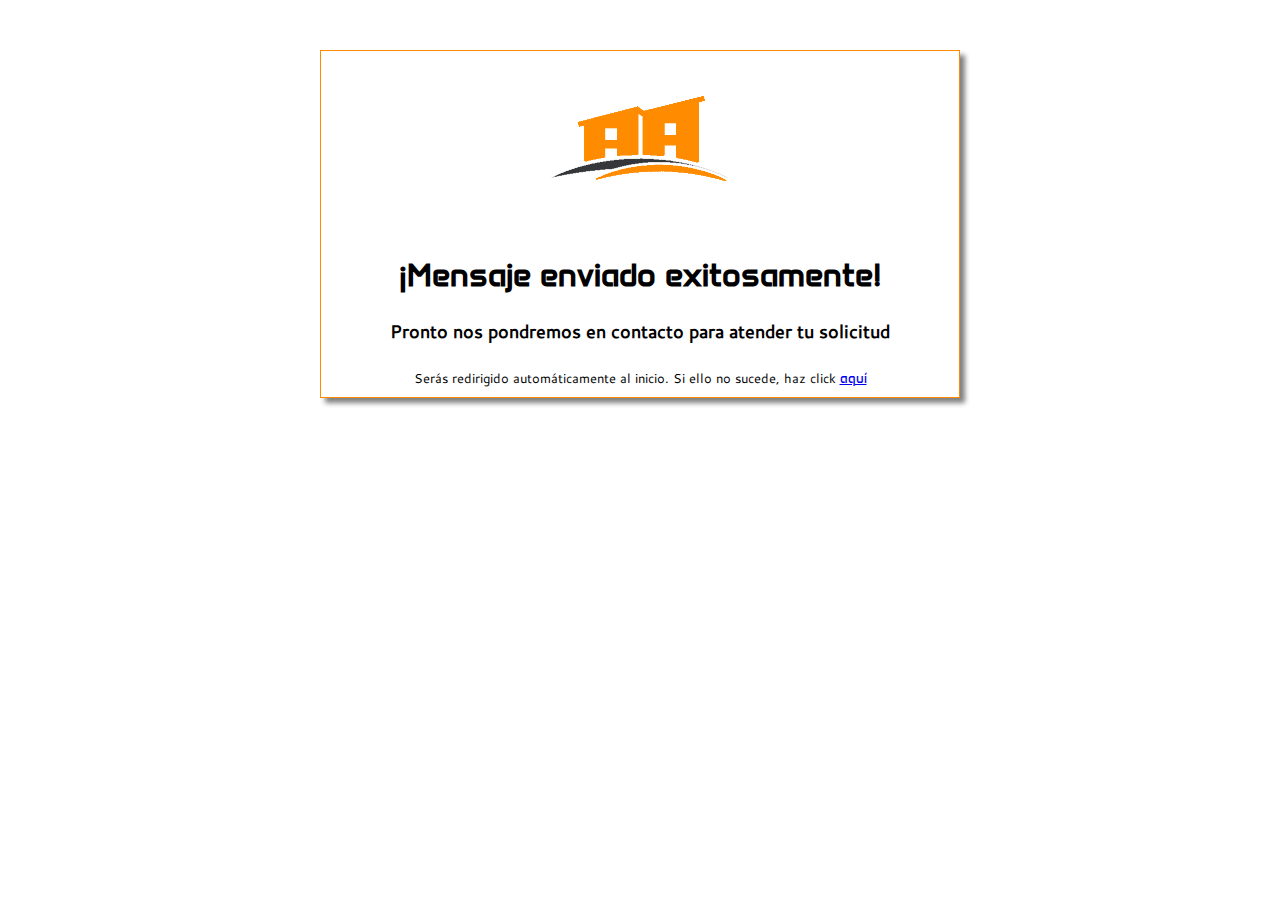
<file: pages/exito.html>
<!DOCTYPE html>
<html lang="en">
<head>
    <meta charset="UTF-8">
    <meta http-equiv="X-UA-Compatible" content="IE=edge">
    <meta name="viewport" content="width=device-width, initial-scale=1.0">
    <!-- Conexión con .css -->
    <link rel="stylesheet" href="../css/styles.css">
    <!-- Título de la página en pestañas -->
    <title>AA - Estudio técnico de arquitectura</title>
    <!-- Ícono de la página -->
    <link rel="icon" type="image/png" href="../img/star.ico">
</head>
<body>
    <section class="success">
        <div class="success-logo">
            <img src="../img/logotop.png" alt="Logo de la página">
        </div>
        <h1 class="success-item">
            ¡Mensaje enviado exitosamente!
        </h1>
        <h2 class="success-item">
            Pronto nos pondremos en contacto para atender tu solicitud
        </h2>
        <p class="success-item">
            Serás redirigido automáticamente al inicio. Si ello no sucede, haz click <span class="success-redirect"><a href="../index.html">aquí</a></span>
        </p>
    </section>
    <script>
        // Función para redirigir a la página de inicio después de cierto tiempo
        function loadIndex() {
            setTimeout(function() {
                window.location.href = "../index.html";
            }, 5000);
        }
        // Llmado a la función para cargar automáticamente index.html
        window.onload = loadIndex;
    </script>
</body>
</html>
</file>
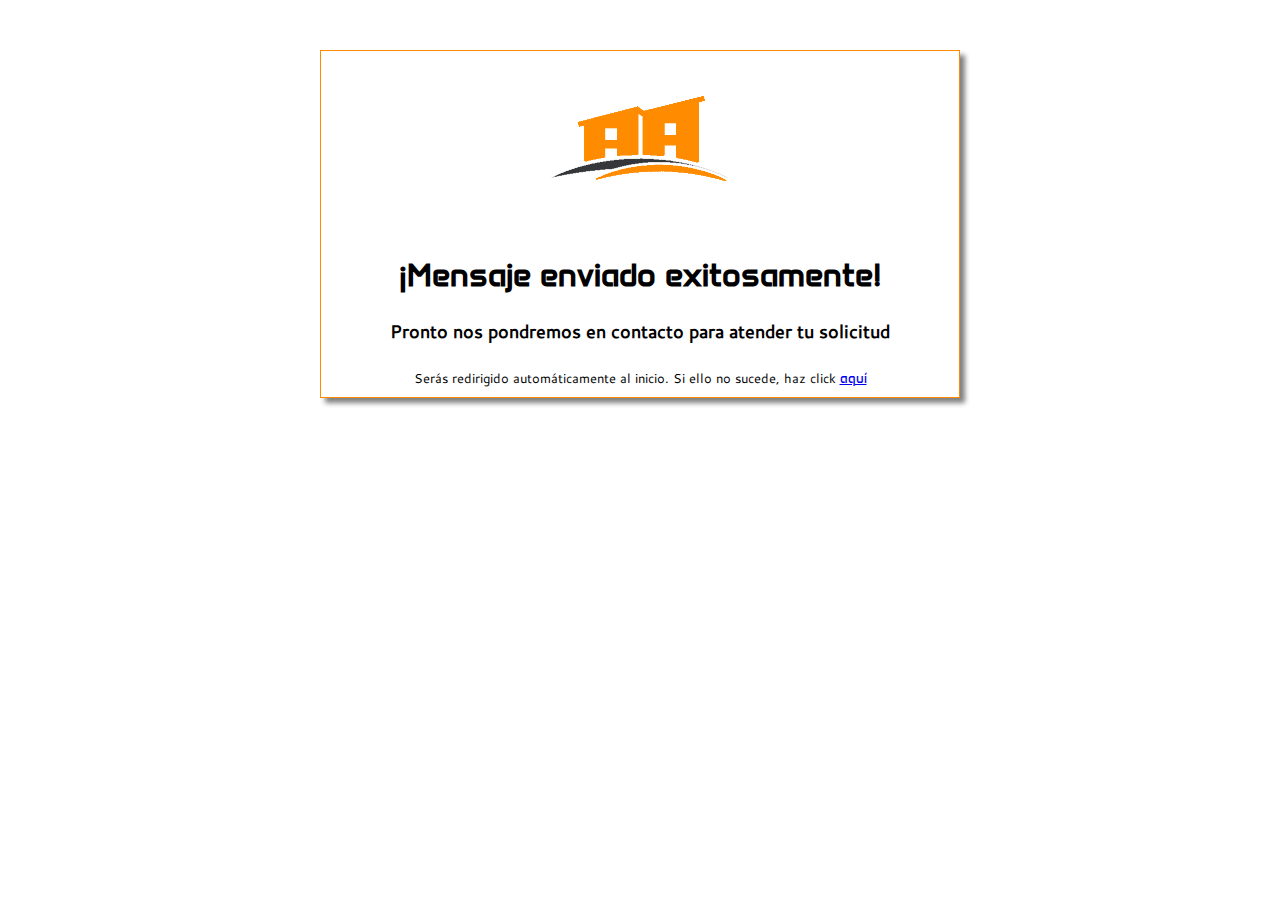
<file: pages/success.html>
<!DOCTYPE html>
<html lang="en">
<head>
    <meta charset="UTF-8">
    <meta http-equiv="X-UA-Compatible" content="IE=edge">
    <meta name="viewport" content="width=device-width, initial-scale=1.0">
    
    <!-- SEO -->
    <meta name="description" content="¡Gracias por ponerte en contacto con nosotros!">
    <meta name="keywords" content="estudio de arquitectura, contacto, éxito, mensaje enviado, formulario, mensaje recibido">

    <!-- Conexión con .css -->
    <link rel="stylesheet" href="../css/styles.css">

    <!-- Título de la página en pestañas -->
    <title>AA - Estudio técnico de arquitectura</title>
    <!-- Ícono de la página -->
    <link rel="icon" type="image/png" href="../img/star.ico">
</head>
<body>
    <section class="success">
        <div class="success-logo">
            <img src="../img/logotop.png" alt="Logo de la página">
        </div>
        <h1 class="success-item">
            ¡Mensaje enviado exitosamente!
        </h1>
        <h2 class="success-item">
            Pronto nos pondremos en contacto para atender tu solicitud
        </h2>
        <p class="success-item">
            Serás redirigido automáticamente al inicio. Si ello no sucede, haz click <span class="success-redirect"><a href="../index.html">aquí</a></span>
        </p>
    </section>
    <script>
        // Función para redirigir a la página de inicio después de cierto tiempo
        function loadIndex() {
            setTimeout(function() {
                window.location.href = "../index.html";
            }, 5000);
        }
        // Llmado a la función para cargar automáticamente index.html
        window.onload = loadIndex;
    </script>
</body>
</html>
</file>
<file: css/styles.css>
@charset "UTF-8";
/* Fuentes utilizadas en el proyecto */
@font-face {
  font-family: "anta";
  src: url(../fonts/Anta/Anta-Regular.ttf);
}
@font-face {
  font-family: "cantarell";
  src: url(../fonts/Cantarell/Cantarell-Regular.ttf);
}
/* Selector universal */
* {
  margin: 0;
  padding: 0;
  box-sizing: border-box;
  /* Se aplica font-family: "anta" a todo el proyecto. Con html {} lo pisaba Bootstrap */
  font-family: "anta";
}

/* Elimina el color predeterminado de los enlaces ya visitados */
a:visited {
  color: currentColor;
}

/* Estilos generales ------------------------------------------------------------------------------------------ */
/* Para resaltar el fondo de los links al pasar el ratón sobre ellos */
.highlight:hover {
  background-color: #ff8c00;
  transition: background-color 0.5s ease;
}

.detail {
  color: #ff8c00;
}

.bold {
  font-family: "cantarell";
  font-weight: bold;
}

/* Estilos de títulos de páginas */
.page-title {
  font-family: "anta";
  font-weight: bold;
  font-size: 1.5em;
  padding: 0px 0px 10px 30px;
  margin: 0;
}

/* Fuente para todas las etiquetas <p> */
p {
  font-family: "cantarell";
}

/* Media query para celulares */
@media only screen and (max-width: 480px) {
  .page-title {
    font-size: 1.2em;
    padding-left: 10px;
  }
}
/* Media query para tablets */
@media only screen and (max-width: 991px) and (min-width: 481px) {
  .page-title {
    padding-left: 15px;
    font-size: 1.2em;
  }
}
/* Estilos de header ------------------------------------------------------------------------------------------ */
/* Altura para el header pre-establecida para evitar errores de visualización */
header {
  height: 100px;
}
header .navbar .container-fluid .navbar-title {
  display: flex;
  justify-content: center;
  align-items: center;
}
header .navbar .container-fluid .navbar-title .logo {
  /* Tamaño del logo en Navbar (sólo desktop) */
  width: 100px;
}
header .navbar .container-fluid .navbar-title .title {
  /* Estilos para el título, pisando los asignados por Bootstrap */
  font-size: 1.5em;
  font-weight: bold;
  margin: 0;
}
header .navbar .container-fluid .navbar-title .mobile, header .navbar .container-fluid .navbar-title .tablet {
  /* Oculta el título de la página que sólo se verá en versiones mobile o tablet */
  display: none;
}
header .navbar .container-fluid .hamburger {
  /* Estilos para el menú hamburguesa que sólo será visible en tablet y mobile */
  border: none;
  font-size: 1.5em;
  font-weight: bold;
  color: black;
  margin-right: 15px;
}
header .navbar .container-fluid .collapsing {
  /* Estilos para el menú hamburguesa desplegable cuando está en transición */
  display: flex;
  justify-content: center;
  align-items: center;
}
header .navbar .container-fluid .show {
  /* Estilos para el menú hamburguesa cuando está visible */
  display: flex;
  justify-content: center;
  align-items: center;
}
header .navbar .container-fluid .navbar-links {
  justify-content: right;
}
header .navbar .container-fluid .navbar-links .navbar-nav .nav-item .nav-link {
  /* Separación y color de enlaces */
  color: black;
  margin: 0px 1rem;
}

/* Media query del header para celulares */
@media only screen and (max-width: 480px) {
  header {
    /* En Mobile el navbar se mostrará en tamaño más pequeño */
    height: 50px;
  }
  header .navbar .container-fluid .navbar-title {
    height: 50px;
    margin-left: 15px;
  }
  header .navbar .container-fluid .navbar-title .mobile {
    /* Toda etiqueta con la propiedad .mobile se hará visible */
    display: block;
    font-weight: bold;
    font-size: 1.5em;
    color: black;
    text-decoration: none;
  }
  header .navbar .container-fluid .navbar-title img {
    display: none;
  }
  header .navbar .container-fluid .navbar-title .title {
    display: none;
  }
  header .navbar .container-fluid .navbar-links {
    /* Centrado de los enlaces dentro del menú hamburguesa */
    justify-content: center;
    padding: 15px 0;
  }
  header .navbar .container-fluid .navbar-links .navbar-nav .nav-item {
    text-align: center;
    padding-top: 5px;
  }
}
/* Media query del header para tablets */
@media only screen and (max-width: 991px) and (min-width: 481px) {
  header {
    /* En tablet el Navbar tendrá un tamaño mediano */
    height: 75px;
  }
  header .navbar .container-fluid .navbar-title .logo {
    height: 75px;
    width: 75px;
  }
  header .navbar .container-fluid .navbar-title .title {
    display: none;
  }
  header .navbar .container-fluid .navbar-title .tablet {
    /* Toda etiqueta con la propiedad .tablet se hará visible */
    display: block;
    text-decoration: none;
  }
  header .navbar .container-fluid .navbar-title .tablet h2 {
    font-weight: bold;
    font-size: 1.5em;
    color: black;
    font-family: "anta";
    line-height: 1;
  }
  header .navbar .container-fluid .navbar-links {
    /* Centrado de los enlaces dentro del menú hamburguesa */
    justify-content: center;
    padding: 15px 0;
  }
  header .navbar .container-fluid .navbar-links .navbar-nav .nav-item {
    text-align: center;
    padding-top: 5px;
  }
}
/* Estilos de footer ------------------------------------------------------------------------------------------ */
footer {
  background: linear-gradient(to bottom, white, #ff8c00);
}
footer .footer-container {
  display: grid;
  align-items: center;
  justify-content: center;
  grid-template-columns: repeat(9, 1fr);
  grid-template-rows: repeat(2, 1fr);
}
footer .footer-container .fb {
  /* Posición del ícono de Facebook */
  text-align: right;
  grid-column: 4/5;
  grid-row: 1/2;
}
footer .footer-container .ig {
  /* Posición del ícono de Instagram */
  text-align: center;
  grid-column: 5/6;
  grid-row: 1/2;
}
footer .footer-container .in {
  /* Posición del ícono de LinkedIn */
  text-align: left;
  grid-column: 6/7;
  grid-row: 1/2;
}
footer .footer-container .contact {
  /* Posición del ícono de contacto */
  text-align: right;
  grid-column: 9/10;
  grid-row: 2/3;
  margin-right: 25px;
  margin-bottom: 25px;
}
footer .footer-container .copyright {
  /* Posición del copyright */
  font-size: 11px;
  text-align: center;
  margin-bottom: 0;
  grid-column: 4/7;
  grid-row: 2/3;
}
footer .footer-container a .footer-social {
  /* Tamaño de los íconos de redes sociales */
  width: 30px;
}
footer .footer-container a .footer-social:hover {
  /* Efecto sobre los íconos de redes sociales al pasar el cursor sobre ellos */
  transform: scale(1.2);
  opacity: 0.8;
  transition: transform 0.3 ease;
}

/* Media query del footer para celulares */
@media only screen and (max-width: 480px) {
  footer .footer-container .fb {
    /* Asignación de posiciones de los elementos */
    grid-column: 3/4;
    grid-row: 1/2;
  }
  footer .footer-container .ig {
    grid-column: 5/6;
    grid-row: 1/2;
  }
  footer .footer-container .in {
    grid-column: 7/8;
    grid-row: 1/2;
  }
  footer .footer-container .contact {
    display: none;
  }
  footer .footer-container .copyright {
    text-align: center;
    grid-column: 1/10;
    grid-row: 2/3;
    /* Fin de asignación de posiciones de los elementos */
  }
}
/* Media query del footer para tablets */
@media only screen and (max-width: 991px) and (min-width: 481px) {
  footer .footer-container .copyright {
    text-align: center;
    grid-column: 1/10;
    grid-row: 2/3;
  }
}
/* Estilos de páginas ----------------------------------------------------------------------------------------- */
/* index.html ................................................................................................. */
.photo-slide-container .carousel .carousel-inner .carousel-item img {
  /* Para que el carousel no cambie su tamaño al cambiar la imagen */
  height: 90vh;
  object-fit: cover;
}
.photo-slide-container .carousel .carousel-control-prev .carousel-control-prev-icon, .photo-slide-container .carousel .carousel-control-next .carousel-control-next-icon {
  /* Filtro para convertir los botones de "next" y "prev" en el color principal de la página */
  filter: invert(54%) sepia(41%) saturate(2128%) hue-rotate(0deg) brightness(103%) contrast(103%);
}

.services-container {
  /* Estilos de la caja contenedora de los servicios ofrecidos */
  display: flex;
  justify-content: center;
  align-items: center;
  flex-wrap: wrap;
  margin: 25px 30px;
}
.services-container .services-item {
  /* Estilos de cada flex-item */
  text-align: center;
  padding: 15px 50px;
}
.services-container .services-item a .main-services {
  /* Estilos de las imágenes */
  width: 100%;
  height: 250px;
  /* Padding para utilizar :hover */
  padding-bottom: 5px;
  margin-bottom: 5px;
}
.services-container .services-item h3 {
  font-weight: bold;
  font-size: 1.5em;
  margin: 0;
  padding: 0;
}

/* Media query de index.html para celulares */
@media only screen and (max-width: 480px) {
  .services-container {
    margin: 25px 0;
  }
  .services-container .services-item {
    padding: 15px 25px;
  }
}
/* us.html .................................................................................................... */
/* Sección primera: imágenes */
/* Creación de grid que contendrá dos imágenes y dos cajas que se superpondrán entre sí */
.us-main-grid-container {
  display: grid;
  grid-template-columns: repeat(9, 1fr);
  grid-template-rows: repeat(3, 28vh);
}
.us-main-grid-container .us-main-grid-item {
  /* Tamaño de imágenes 100% de alto y ancho */
  width: 100%;
  height: 100%;
}
.us-main-grid-container .us-main-photo-office {
  /* Ubicación de la foto principal */
  grid-column: 3/10;
  grid-row: 1/4;
  z-index: -1;
}
.us-main-grid-container .us-main-photo-office-bw {
  /* Ubicación de la foto B&W */
  grid-column: 1/6;
  grid-row: 1/3;
  z-index: -2;
  position: relative;
  top: 100px;
  opacity: 50%;
}
.us-main-grid-container .us-main-box {
  /* Ubicación de la caja contenedora de texto */
  grid-column: 2/5;
  grid-row: 2/3;
  background-color: white;
  display: flex;
  flex-direction: column;
  justify-content: center;
  padding: 100px 0;
}
.us-main-grid-container .us-main-box .us-main-box-quote {
  /* Estilos de la cita */
  font-family: "poppins";
  font-style: italic;
  font-weight: bold;
  line-height: 1.5;
  font-size: 1.4em;
  padding: 0 25px 0 10px;
}
.us-main-grid-container .us-main-box .us-main-box-sign {
  /* Estilos de la firma */
  font-family: "poppins";
  font-style: italic;
  color: #ff8c00;
  padding: 0 25px 0 10px;
}
.us-main-grid-container .us-main-box-blank {
  /* Ubicación y estilos de caja vacía */
  grid-column: 2/6;
  grid-row: 2/3;
  background-color: white;
  opacity: 25%;
  position: relative;
  top: 50px;
  left: 50px;
  z-index: -1;
}

/* Sección segunda: objetivos */
.us-goals-container {
  /* Estilos de la caja contenedora de esta sección */
  display: flex;
  flex-direction: column;
  text-align: center;
  margin: 100px 0;
}
.us-goals-container .us-goals-title {
  /* Estilos del título de esta sección */
  font-weight: bold;
  font-size: 1.5em;
  text-align: center;
  padding-bottom: 25px;
}
.us-goals-container .us-goals-text {
  display: flex;
}
.us-goals-container .us-goals-text .us-goals-text-left, .us-goals-container .us-goals-text .us-goals-text-right {
  /* Estilos del texto de esta sección */
  width: 50%;
  display: flex;
  flex-direction: column;
  justify-content: space-between;
}
.us-goals-container .us-goals-text .us-goals-text-left {
  padding: 25px 25px 25px 100px;
  gap: 25px;
}
.us-goals-container .us-goals-text .us-goals-text-right {
  padding: 25px 100px 25px 25px;
}

/* Sección tercera: cita */
.us-message {
  text-align: center;
  font-family: "poppins";
  font-size: 2em;
  padding: 100px 250px;
  background-color: #ff8c00;
  color: white;
}
.us-message p {
  font-family: "poppins";
  font-style: italic;
  font-weight: bold;
  font-size: 0.83em;
  line-height: 1.5;
}

/* Sección cuarta: equipo */
/* Utilización de FlexBox */
/* Contenedor principal contiene title e info */
.us-team {
  display: flex;
  flex-direction: column;
  text-align: center;
  margin: 100px 0;
}
.us-team .us-team-title {
  /* Estilos del título de equipo */
  font-weight: bold;
  font-size: 1.5em;
  text-align: center;
  padding-bottom: 25px;
}
.us-team .us-team-info {
  /* Organización de los socios uno debajo del otro */
  display: flex;
  flex-direction: column;
}
.us-team .us-team-info .us-team-info-partner {
  /* Organización de la información de cada socio */
  display: flex;
  justify-content: center;
  align-items: center;
  margin: 25px 0;
  /* Separación del centro */
  gap: 100px;
}
.us-team .us-team-info .us-team-info-partner .us-team-info-data {
  /* Estilos del texto descriptivo de cada socio */
  width: 50%;
  display: flex;
  flex-direction: column;
  justify-content: center;
  text-align: right;
}
.us-team .us-team-info .us-team-info-partner .us-team-info-data .us-team-info-data-name {
  /* Estilos del nombre y apellido */
  font-weight: bold;
  font-size: 1.5em;
}
.us-team .us-team-info .us-team-info-partner .us-team-info-data .us-team-info-data-work {
  /* Estilos de la información adicional */
  font-style: italic;
  font-size: 1em;
  color: #ff8c00;
}
.us-team .us-team-info .us-team-info-partner .us-team-info-photo {
  /* Estilos de las fotos de cada socio */
  display: flex;
  width: 50%;
}
.us-team .us-team-info .us-team-info-partner .us-team-info-photo img {
  /* Anchos y altos de imágenes */
  width: 160px;
  height: 160px;
  /* Borde redondeado */
  border-radius: 50%;
}

/* Sección quinta: foto final */
.us-final img {
  width: 100%;
  height: 500px;
  object-fit: cover;
  margin-bottom: 100px;
}

/* Media query de us.html para celulares */
/* (max-width:648px) para mantener la relación de aspecto de la imagen principal */
/* (orientation: landscape) para mantener la disposición en celulares cuando se encuentren en modo paisaje */
@media only screen and (max-width: 648px), (max-width: 991px) and (orientation: landscape) {
  /* Sección primera */
  .us-main-grid-container {
    /* Cambio en disposición del grid */
    grid-template-rows: 1fr;
  }
  .us-main-grid-container .us-main-photo-office {
    /* Ubicación de la imagen principal */
    grid-column: 1/10;
    grid-row: 1/1;
  }
  .us-main-grid-container .us-main-photo-office-bw {
    /* Se ocultan los elementos secundarios */
    display: none;
  }
  .us-main-grid-container .us-main-box {
    display: none;
  }
  .us-main-grid-container .us-main-box-blank {
    display: none;
  }
  /* Sección segunda */
  .us-goals-container {
    /* Cambios para reducir espacios en blanco */
    margin: 25px 0;
  }
  .us-goals-container .us-goals-title {
    font-size: 1.2em;
    padding-bottom: 10px;
  }
  .us-goals-container .us-goals-text {
    /* El texto ahora se ubica uno debajo del otro */
    flex-wrap: wrap;
    flex-direction: column;
    gap: 25px;
  }
  .us-goals-container .us-goals-text .us-goals-text-left, .us-goals-container .us-goals-text .us-goals-text-right {
    width: 100%;
    padding: 0 20px;
    gap: 25px;
  }
  .us-goals-container .us-goals-text .us-goals-text-left p, .us-goals-container .us-goals-text .us-goals-text-right p {
    margin: 0;
  }
  /* Sección tercera: cita */
  .us-message {
    /* Cambios en los estilos de la cita para adaptarse a la pantalla */
    padding: 10px 50px;
    font-size: 1.5em;
  }
  /* Sección cuarta: equipo */
  .us-team {
    margin: 25px 0;
  }
  .us-team .us-team-title {
    font-size: 1.2em;
    padding-bottom: 10px;
  }
  .us-team .us-team-info {
    gap: 25px;
  }
  .us-team .us-team-info .us-team-info-partner {
    /* Ahora los flex items se ubican uno debajo del otro */
    flex-direction: column;
    align-items: center;
    gap: 10px;
    margin: 0 10px;
  }
  .us-team .us-team-info .us-team-info-partner .us-team-info-data {
    /* Propiedad order para ubicar la foto por encima del texto */
    width: 100%;
    order: 2;
  }
  .us-team .us-team-info .us-team-info-partner .us-team-info-data p {
    text-align: center;
  }
  .us-team .us-team-info .us-team-info-partner .us-team-info-data .us-team-info-data-name {
    font-size: 1.2em;
  }
  .us-team .us-team-info .us-team-info-partner .us-team-info-photo {
    /* Centrado para evitar posiciones erróneas en diferentes pantallas */
    justify-content: center;
  }
  /* Sección quinta: foto final */
  .us-final img {
    height: 250px;
    margin-bottom: 25px;
  }
}
/* Media query de us.html para tablets */
/* (orientation:portrait) para no pisar los estilos de las media queries de mobile */
@media only screen and (max-width: 991px) and (min-width: 649px) and (orientation: portrait) {
  /* Sección primera */
  .us-main-grid-container {
    grid-template-rows: repeat(3, 20vh);
  }
  .us-main-grid-container .us-main-box {
    /* Asignación de ubicación para el recuadro blanco contenedor de texto */
    grid-column: 2/6;
  }
  .us-main-grid-container .us-main-box .us-main-box-quote {
    /* Cambio en el tamaño de fuente de la cita */
    font-size: 1.2em;
  }
  /* Sección segunda */
  .us-goals-container {
    /* Cambio en los márgenes para reducir espacios vacíos */
    margin: 50px 0 25px 0;
  }
  .us-goals-container .us-goals-text .us-goals-text-left, .us-goals-container .us-goals-text .us-goals-text-right {
    /* Cambio en padding para adaptar mejor el texto a la pantalla */
    padding: 25px;
  }
  /* Sección tercera */
  .us-message {
    /* Cambio de padding y tamaño de fuente para adaptar la cita a la pantalla */
    padding: 25px 75px;
    font-size: 1.5em;
  }
  /* Sección cuarta */
  .us-team {
    /* Cambio en los márgenes (y gap) para reducir espacios vacíos */
    margin: 50px 0 25px 0;
  }
  .us-team .us-team-info .us-team-info-partner {
    gap: 25px;
  }
  .us-final img {
    /* Cambio en altura de imagen y margen inferior para reducir espacios vacíos */
    height: 250px;
    margin-bottom: 25px;
  }
}
/* services.html .............................................................................................. */
.services-ext, .services-int, .services-ges {
  display: flex;
  justify-content: center;
  align-items: center;
  padding: 50px 10%; /* Espaciado respecto de los laterales y entre los distintos servicios */
}
.services-ext .services-ext-img, .services-ext .services-int-img, .services-ext .services-ges-img, .services-int .services-ext-img, .services-int .services-int-img, .services-int .services-ges-img, .services-ges .services-ext-img, .services-ges .services-int-img, .services-ges .services-ges-img {
  /* Estilos generales para todas las imágenes */
  display: flex;
  justify-content: center;
  align-items: center;
  width: 50%; /* Ancho del contenedor */
  z-index: -1; /* Posiciona las imágenes por detrás de los textos */
  position: relative; /* Para aplicar left/right según corresponda */
}
.services-ext .services-ext-img img, .services-ext .services-int-img img, .services-ext .services-ges-img img, .services-int .services-ext-img img, .services-int .services-int-img img, .services-int .services-ges-img img, .services-ges .services-ext-img img, .services-ges .services-int-img img, .services-ges .services-ges-img img {
  border: 3px solid #ff8c00;
  border-radius: 100px;
}
.services-ext .services-ext-img, .services-ext .services-ges-img, .services-int .services-ext-img, .services-int .services-ges-img, .services-ges .services-ext-img, .services-ges .services-ges-img {
  /* Estilos sólo para las imágenes primera y tercera (Exterior y Gestión) */
  left: 10%;
}
.services-ext .services-ext-img img, .services-ext .services-ges-img img, .services-int .services-ext-img img, .services-int .services-ges-img img, .services-ges .services-ext-img img, .services-ges .services-ges-img img {
  border-right: none; /* Borde derecho eliminado */
}
.services-ext .services-int-img, .services-int .services-int-img, .services-ges .services-int-img {
  /* Estilos sólo para imagen segunda (Interior) */
  right: 10%;
}
.services-ext .services-int-img img, .services-int .services-int-img img, .services-ges .services-int-img img {
  border-left: none; /* Borde izquierdo eliminado */
}
.services-ext .services-ext-text, .services-ext .services-int-text, .services-ext .services-ges-text, .services-int .services-ext-text, .services-int .services-int-text, .services-int .services-ges-text, .services-ges .services-ext-text, .services-ges .services-int-text, .services-ges .services-ges-text {
  /* Estilos generales para todas las cajas de texto */
  display: flex;
  flex-direction: column;
  justify-content: center;
  width: 50%; /* Ancho del contenedor */
  height: 200px;
  position: relative; /* Para aplicar left/right según corresponda */
  background-color: white;
  border-radius: 50px;
  opacity: 85%;
}
.services-ext .services-ext-text h4, .services-ext .services-int-text h4, .services-ext .services-ges-text h4, .services-int .services-ext-text h4, .services-int .services-int-text h4, .services-int .services-ges-text h4, .services-ges .services-ext-text h4, .services-ges .services-int-text h4, .services-ges .services-ges-text h4 {
  /* Estilos de títulos de cada servicio */
  font-weight: bold;
  font-size: 1.2em;
  padding-bottom: 10px;
}
.services-ext .services-ext-text, .services-ext .services-ges-text, .services-int .services-ext-text, .services-int .services-ges-text, .services-ges .services-ext-text, .services-ges .services-ges-text {
  /* Estilos sólo para los textos de Exterior y Gestión */
  text-align: right;
  right: 10%;
}
.services-ext .services-int-text, .services-int .services-int-text, .services-ges .services-int-text {
  /* Estilos sólo para los textos de Interior */
  text-align: left;
  left: 10%;
}

/* Media query de services.html para celulares y tablets pequeñas */
@media only screen and (max-width: 674px) {
  .services-ext, .services-int, .services-ges {
    display: flex;
    flex-direction: column;
    padding: 50px 10px; /* Nuevo espaciado lateral */
  }
  .services-ext .services-ext-img, .services-ext .services-int-img, .services-ext .services-ges-img, .services-int .services-ext-img, .services-int .services-int-img, .services-int .services-ges-img, .services-ges .services-ext-img, .services-ges .services-int-img, .services-ges .services-ges-img {
    width: 100%; /* Ancho del contenedor */
    position: static; /* Elimina position:relative */
  }
  .services-ext .services-ext-img img, .services-ext .services-int-img img, .services-ext .services-ges-img img, .services-int .services-ext-img img, .services-int .services-int-img img, .services-int .services-ges-img img, .services-ges .services-ext-img img, .services-ges .services-int-img img, .services-ges .services-ges-img img {
    border: none; /* Elimina bordes de las imágenes */
    border-radius: 0;
    width: 100%; /* Ancho de las imágenes dentro de sus contenedores */
  }
  .services-ext .services-int-img, .services-int .services-int-img, .services-ges .services-int-img {
    order: 1; /* Ubica a la imagen por arriba del texto */
  }
  .services-ext .services-ext-text, .services-ext .services-int-text, .services-ext .services-ges-text, .services-int .services-ext-text, .services-int .services-int-text, .services-int .services-ges-text, .services-ges .services-ext-text, .services-ges .services-int-text, .services-ges .services-ges-text {
    width: 100%; /* Ancho del contenedor */
    position: static; /* Elimina position:relative */
    height: auto;
    padding-top: 10px;
  }
  .services-ext .services-int-text, .services-int .services-int-text, .services-ges .services-int-text {
    order: 2; /* Ubica al texto por debajo de la imagen */
  }
}
/* Media query para tablets grandes */
@media only screen and (min-width: 675px) and (max-width: 991px) {
  .services-ext, .services-int, .services-ges {
    scale: 0.9;
    padding: 25px 10px; /* Nuevo espacio lateral y entre los distintos servicios */
  }
  .services-ext .services-ext-img, .services-ext .services-ges-img, .services-int .services-ext-img, .services-int .services-ges-img, .services-ges .services-ext-img, .services-ges .services-ges-img {
    /* Nueva separación de las imágenes primera y tercera (Exterior y Gestión) */
    left: 20%;
  }
  .services-ext .services-int-img, .services-int .services-int-img, .services-ges .services-int-img {
    /* Nueva separación de la imagen segunda (Interior) */
    right: 20%;
  }
  .services-ext .services-ext-text, .services-ext .services-int-text, .services-ext .services-ges-text, .services-int .services-ext-text, .services-int .services-int-text, .services-int .services-ges-text, .services-ges .services-ext-text, .services-ges .services-int-text, .services-ges .services-ges-text {
    height: 250px; /* Nueva altura del contenedor de texto */
  }
  .services-ext .services-ext-text, .services-ext .services-ges-text, .services-int .services-ext-text, .services-int .services-ges-text, .services-ges .services-ext-text, .services-ges .services-ges-text {
    /* Nueva separación de los contenedores texto Exterior y Gestión */
    right: 0;
  }
  .services-ext .services-int-text, .services-int .services-int-text, .services-ges .services-int-text {
    /* Nueva separación del contenedor texto Interior */
    left: 0;
  }
}
/* Media query para desktops grandes */
@media only screen and (min-width: 1400px) {
  .services-ext, .services-int, .services-ges {
    margin: 0 10%;
  }
}
/* projects.html .............................................................................................. */
/* Grid para contener las imágenes de los proyectos */
.project-grid-container {
  display: grid;
  grid-template-columns: repeat(3, 1fr);
  grid-template-rows: repeat(5, 1fr);
  gap: 10px;
  padding: 25px 50px;
}
.project-grid-container .project-grid-item {
  /* Ajuste del tamaño de las imágenes */
  width: 100%;
  height: 100%;
}
.project-grid-container .project-grid-item:hover {
  /* Efecto de claridad y aumento de tamaño al pasar el cursor sobre las imágenes */
  opacity: 0.8;
  transform: scale(1.05);
  transition: transform 0.3s ease;
}
.project-grid-container .one {
  grid-column: 1/3;
  grid-row: 1/3;
}
.project-grid-container .two {
  grid-column: 3/4;
  grid-row: 1/2;
}
.project-grid-container .three {
  grid-column: 3/4;
  grid-row: 2/3;
}
.project-grid-container .four {
  grid-column: 1/2;
  grid-row: 3/4;
}
.project-grid-container .five {
  grid-column: 2/3;
  grid-row: 3/4;
}
.project-grid-container .six {
  grid-column: 3/4;
  grid-row: 3/4;
}
.project-grid-container .seven {
  grid-column: 2/4;
  grid-row: 4/6;
}
.project-grid-container .eight {
  grid-column: 1/2;
  grid-row: 5/6;
}
.project-grid-container .nine {
  grid-column: 1/2;
  grid-row: 4/5;
}

/* Media query de projects.html para celulares */
@media only screen and (max-width: 480px) {
  .project-grid-container {
    grid-template-columns: 1fr;
    grid-template-rows: repeat(9, 1fr);
    padding: 0 10px 25px 10px;
  }
  .project-grid-container .one {
    grid-column: 1/2;
    grid-row: 1/2;
  }
  .project-grid-container .two {
    grid-column: 1/2;
    grid-row: 2/3;
  }
  .project-grid-container .three {
    grid-column: 1/2;
    grid-row: 3/4;
  }
  .project-grid-container .four {
    grid-column: 1/2;
    grid-row: 4/5;
  }
  .project-grid-container .five {
    grid-column: 1/2;
    grid-row: 5/6;
  }
  .project-grid-container .six {
    grid-column: 1/2;
    grid-row: 6/7;
  }
  .project-grid-container .seven {
    grid-column: 1/2;
    grid-row: 7/8;
  }
  .project-grid-container .eight {
    grid-column: 1/2;
    grid-row: 8/9;
  }
  .project-grid-container .nine {
    grid-column: 1/2;
    grid-row: 9/10;
  }
}
/* Media query de projects.html para tablets */
@media only screen and (max-width: 991px) and (min-width: 481px) {
  .project-grid-container {
    grid-template-columns: repeat(4, 1fr);
    grid-template-rows: repeat(9, 1fr);
  }
  .project-grid-container .one {
    grid-column: 1/5;
    grid-row: 1/3;
  }
  .project-grid-container .two {
    grid-column: 1/3;
    grid-row: 3/4;
  }
  .project-grid-container .three {
    grid-column: 3/5;
    grid-row: 3/4;
  }
  .project-grid-container .four {
    grid-column: 1/5;
    grid-row: 4/6;
  }
  .project-grid-container .five {
    grid-column: 1/3;
    grid-row: 6/7;
  }
  .project-grid-container .six {
    grid-column: 3/5;
    grid-row: 6/7;
  }
  .project-grid-container .seven {
    grid-column: 1/5;
    grid-row: 7/9;
  }
  .project-grid-container .eight {
    grid-column: 1/3;
    grid-row: 9/10;
  }
  .project-grid-container .nine {
    grid-column: 3/5;
    grid-row: 9/10;
  }
}
/* contact.html ............................................................................................... */
/* Sección primera: información */
.contact-info {
  display: flex;
  justify-content: center;
  align-items: center;
  gap: 25px;
}
.contact-info .contact-info-data {
  /* Estilos de la sección de información */
  width: 50%;
  display: flex;
  flex-direction: column;
  justify-content: center;
  align-items: end;
}
.contact-info .contact-info-data .contact-info-data-item {
  display: flex;
  text-align: right;
  gap: 25px;
  padding: 25px 0;
}
.contact-info .contact-info-map {
  /* Estilos de la sección del mapa */
  padding-right: 15%;
  text-align: left;
  width: 50%;
}

/* Sección segunda: formulario */
.contact-form {
  display: flex;
  margin: 100px 0;
  gap: 25px;
}
.contact-form .contact-form-photo {
  /* Cada contenedor se lleva el 50% del espacio */
  width: 50%;
  display: flex;
}
.contact-form .contact-form-photo img {
  /* La imagen ocupa el 100% de su contenedor */
  width: 100%;
}
.contact-form .contact-form-box {
  /* Cada contenedor se lleva el 50% del espacio */
  width: 50%;
  display: flex;
  flex-direction: column;
}
.contact-form .contact-form-box .contact-form-box-title {
  /* Estilos de la caja contenedora del título del formulario */
  text-align: center;
  font-size: 1.3em;
  padding-bottom: 25px;
}
.contact-form .contact-form-box .contact-form-box-text {
  /* Estilos de la caja contenedora de texto del form */
  text-align: center;
  font-family: "cantarell";
  padding-bottom: 25px;
}
.contact-form .contact-form-box .contact-form-box-form {
  /* Estilos de la caja contenedora del form en sí */
  display: flex;
  flex-direction: column;
  padding: 0 25%;
}
.contact-form .contact-form-box .contact-form-box-form .contact-form-label {
  /* Separación de labels */
  padding: 5px 0;
}
.contact-form .contact-form-box .contact-form-box-form .contact-form-input input {
  /* Estilos de los campos de ingreso de datos */
  width: 100%;
  height: 2em;
  border: none;
  font-family: "cantarell";
  border-bottom: 1px solid #ff8c00;
}
.contact-form .contact-form-box .contact-form-box-form .contact-form-input input:focus {
  /* Elimina el borde al hacer click en el input */
  outline: none;
}
.contact-form .contact-form-box .contact-form-box-form .contact-form-input textarea {
  /* Estilos del área de mensaje */
  width: 100%;
  font-family: "cantarell";
  border: none;
  border-bottom: 1px solid #ff8c00;
  /* Para que el usuario no modifique el tamaño del textarea */
  resize: none;
}
.contact-form .contact-form-box .contact-form-box-form .contact-form-input textarea:focus {
  /* Elimina el borde al hacer click en el textarea */
  outline: none;
}
.contact-form .contact-form-box .contact-form-box-form .contact-form-button input {
  /* Estilos del botón enviar */
  width: 100%;
  border: none;
  padding: 5px 0;
  background-color: white;
  font-weight: bold;
  font-size: 1.1em;
}
.contact-form .contact-form-box .contact-form-box-form .contact-form-button input:hover {
  /* Estilos :hover para el botón "enviar" */
  color: #ff8c00;
}

/* Media query de contact.html para celulares */
@media only screen and (max-width: 480px) {
  /* Sección primera */
  .contact-info {
    flex-wrap: wrap;
    width: 100%;
    text-align: center;
  }
  .contact-info .contact-info-data {
    width: 100%;
    padding: 0 5%;
  }
  .contact-info .contact-info-map {
    width: 100%;
    padding-right: 0;
  }
  /* Sección segunda */
  .contact-form {
    margin: 25px 0;
  }
  .contact-form .contact-form-photo {
    display: none;
  }
  .contact-form .contact-form-box {
    width: 100%;
  }
  .contact-form .contact-form-box .contact-form-box-form {
    padding: 0 25px;
  }
}
/* Media query de contact.html para tablets */
@media only screen and (max-width: 991px) and (min-width: 481px) {
  .contact-form {
    margin: 50px 0;
  }
  .contact-form .contact-form-photo {
    display: none;
  }
  .contact-form .contact-form-box {
    width: 100%;
  }
}
/* Media query de contact.html para desktops pequeños */
@media screen and (max-width: 1024px) {
  .contact-form-photo {
    align-items: center;
  }
  .contact-form-photo img {
    height: 80%;
  }
}
/* Media query de contact.html para desktops medianos */
@media screen and (min-width: 1025px) and (max-width: 1275px) {
  .contact-form-photo {
    align-items: center;
  }
  .contact-form-photo img {
    height: 90%;
  }
}
/* success.html ............................................................................................... */
.success {
  /* Estilos de la caja contenedora principal */
  display: flex;
  flex-direction: column;
  align-items: center;
  width: 50%;
  margin: 0 25%;
  position: absolute;
  top: 50px;
  border: 1px solid #ff8c00;
  box-shadow: 5px 5px 5px grey;
}
.success .success-logo img {
  width: 200px;
}
.success .success-item {
  /* Para mantener el texto centrado en todo tipo de pantallas */
  text-align: center;
  padding: 0 50px;
}
.success .success-item .success-redirect {
  color: #ff8c00;
}
.success h1 {
  /* Estilo de flex-item */
  font-size: 2em;
  margin-bottom: 25px;
}
.success h2 {
  /* Estilo de flex-item */
  font-size: 1.1em;
  font-family: "cantarell";
  margin-bottom: 25px;
}
.success p {
  /* Estilo de flex-item */
  font-size: 0.8em;
  margin-bottom: 10px;
}

/* Media query de success.html para celulares */
@media only screen and (max-width: 480px) {
  /* exito.html */
  .success {
    width: 90%;
    margin: 0 5%;
    border: 1px solid #ff8c00;
    box-shadow: 5px 5px 5px grey;
  }
  .success .success-logo img {
    width: 125px;
  }
  .success .success h1 {
    font-size: 1.5em;
  }
  .success .success h2 {
    font-size: 0.8em;
  }
  .success .success p {
    font-size: 0.6em;
  }
  .success .success p .success-redirect {
    color: #ff8c00;
  }
}

/*# sourceMappingURL=styles.css.map */
</file>
